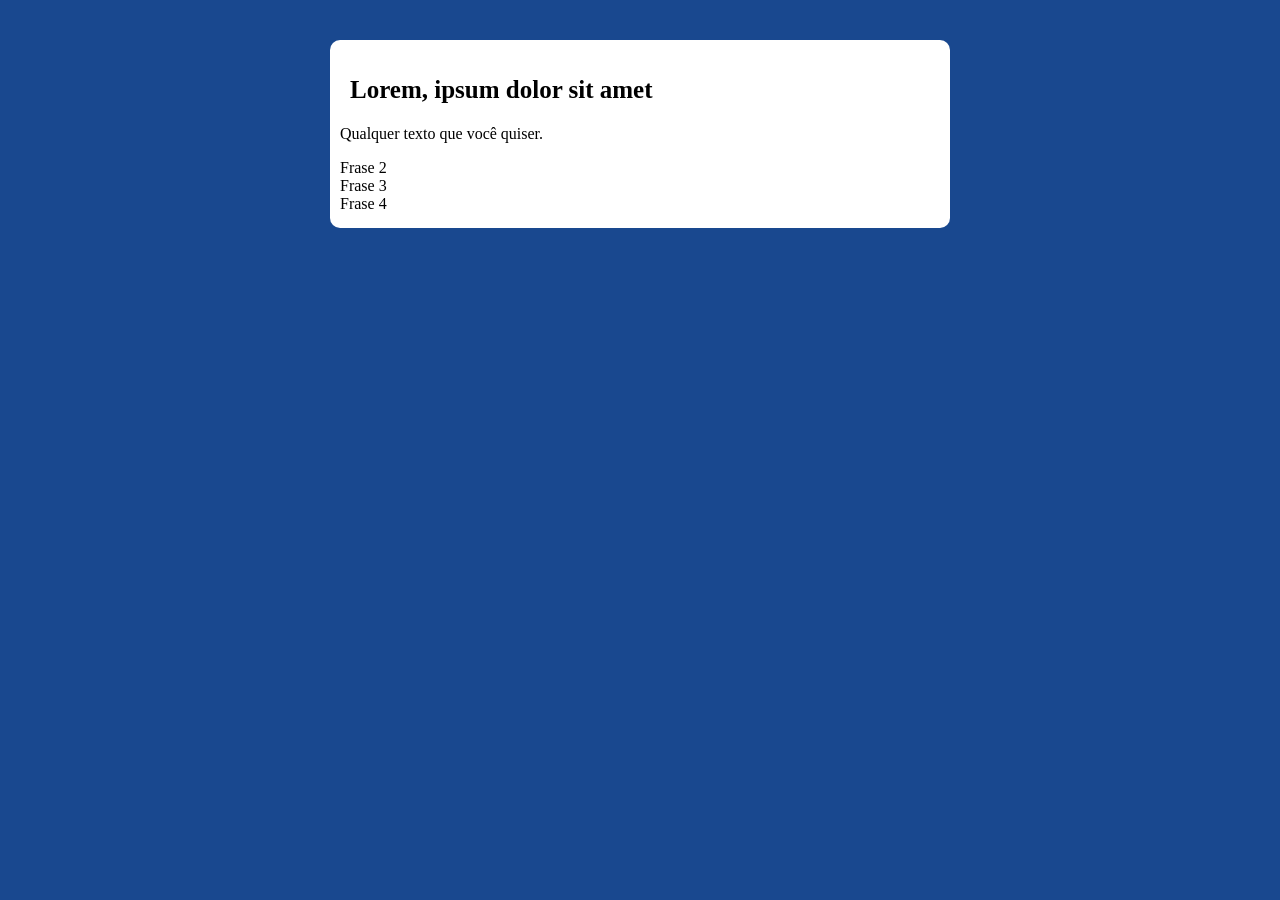
<file: aula29/index.html>
<!DOCTYPE html>
<html lang="pt-BR">
<head>
    <meta charset="UTF-8">
    <meta name="viewport" content="width=device-width, initial-scale=1.0">
    <link rel="stylesheet" href="assets/style.css">
    <title>Exercício</title>
</head>
<body>
    <section class="container">
        <h1>Lorem, ipsum dolor sit amet</h1>
    </section>

    <script src="assets/main.js"></script>
</body>
</html>
</file>
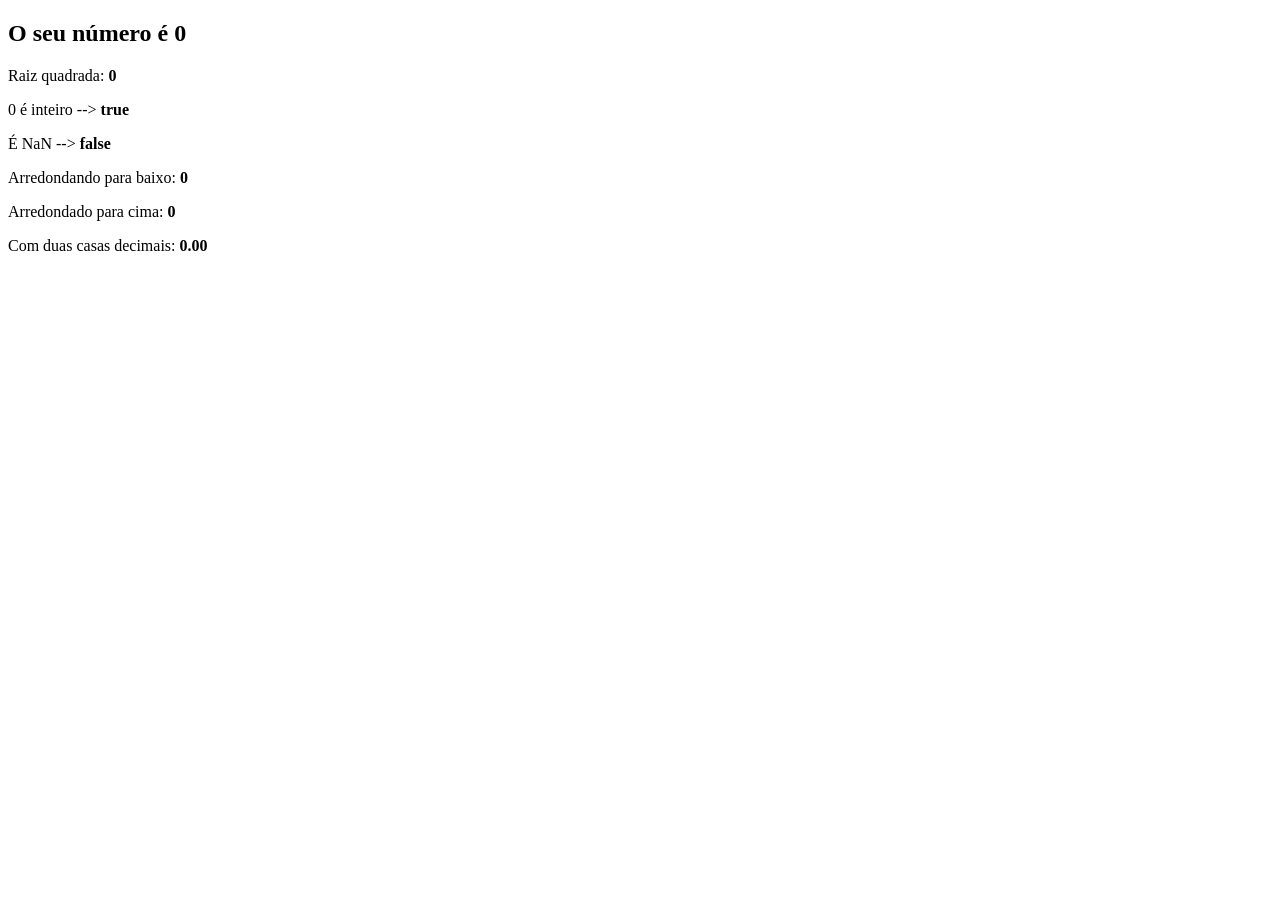
<file: exercicios/ex06/index.html>
<!DOCTYPE html>
<html lang="pt-BR">
<head>
    <meta charset="UTF-8">
    <meta name="viewport" content="width=device-width, initial-scale=1.0">
    <title>Exercício 4</title>
</head>
<body>
    <section>
        <h1>O seu número é <span id="numero-titulo"></span></h1>
        <div id="texto"></div>
    </section>


    <script src="index.js"></script>
</body>
</html>
</file>
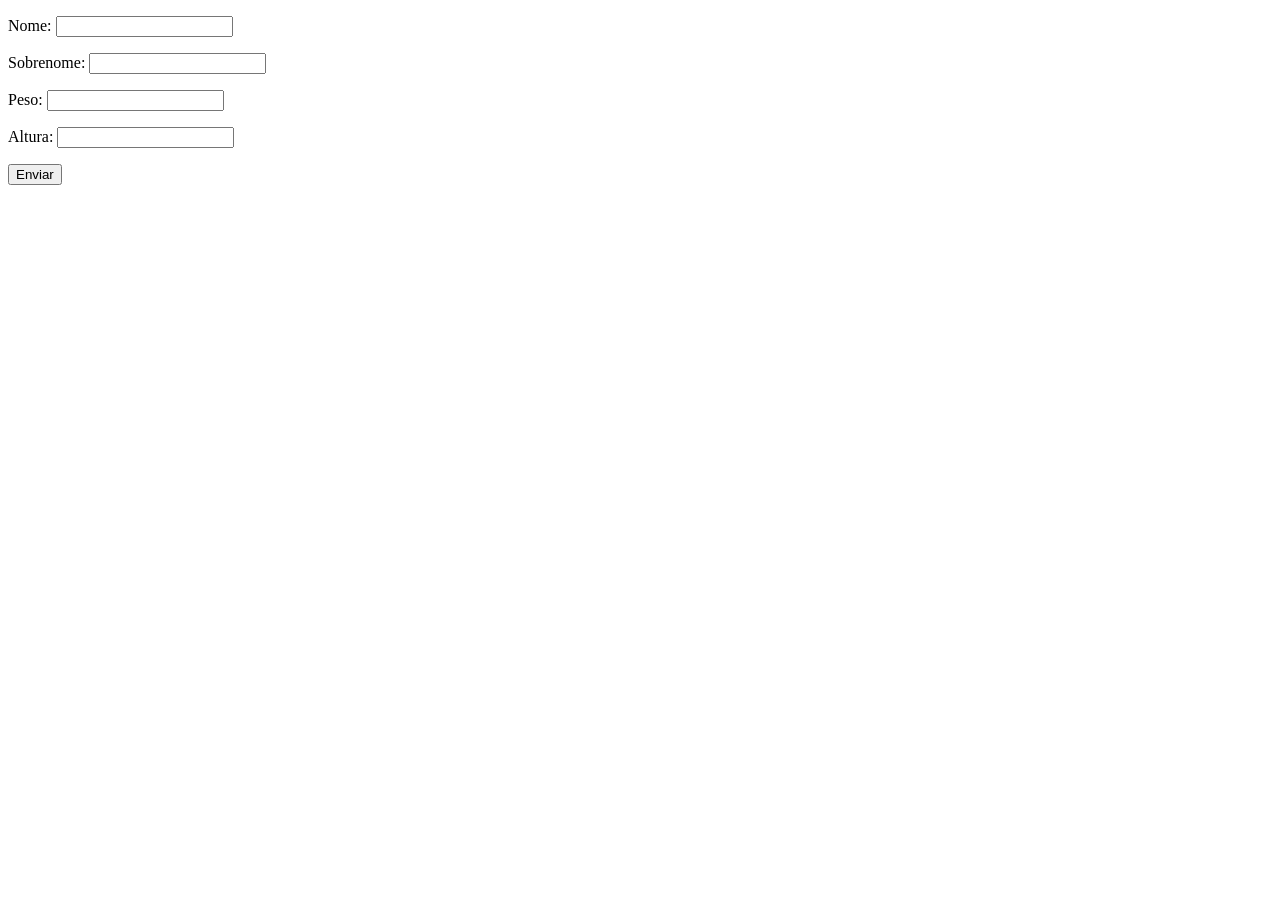
<file: exercicios/ex07/index.html>
<!DOCTYPE html>
<html lang="pt-BR">
<head>
    <meta charset="UTF-8">
    <meta name="viewport" content="width=device-width, initial-scale=1.0">
    <title>Exercício</title>
</head>
<body>
    <form action="" class="form">
        <p>Nome: <input type="text" class="nome"></p>
        <p>Sobrenome: <input type="text" class="sobrenome"></p>
        <p>Peso: <input type="text" class="peso"></p>
        <p>Altura: <input type="text" class="altura"></p>

        <button>Enviar</button>
    </form>

    <div class="texto"></div>

    <script src="index.js"></script>
</body>
</html>
</file>
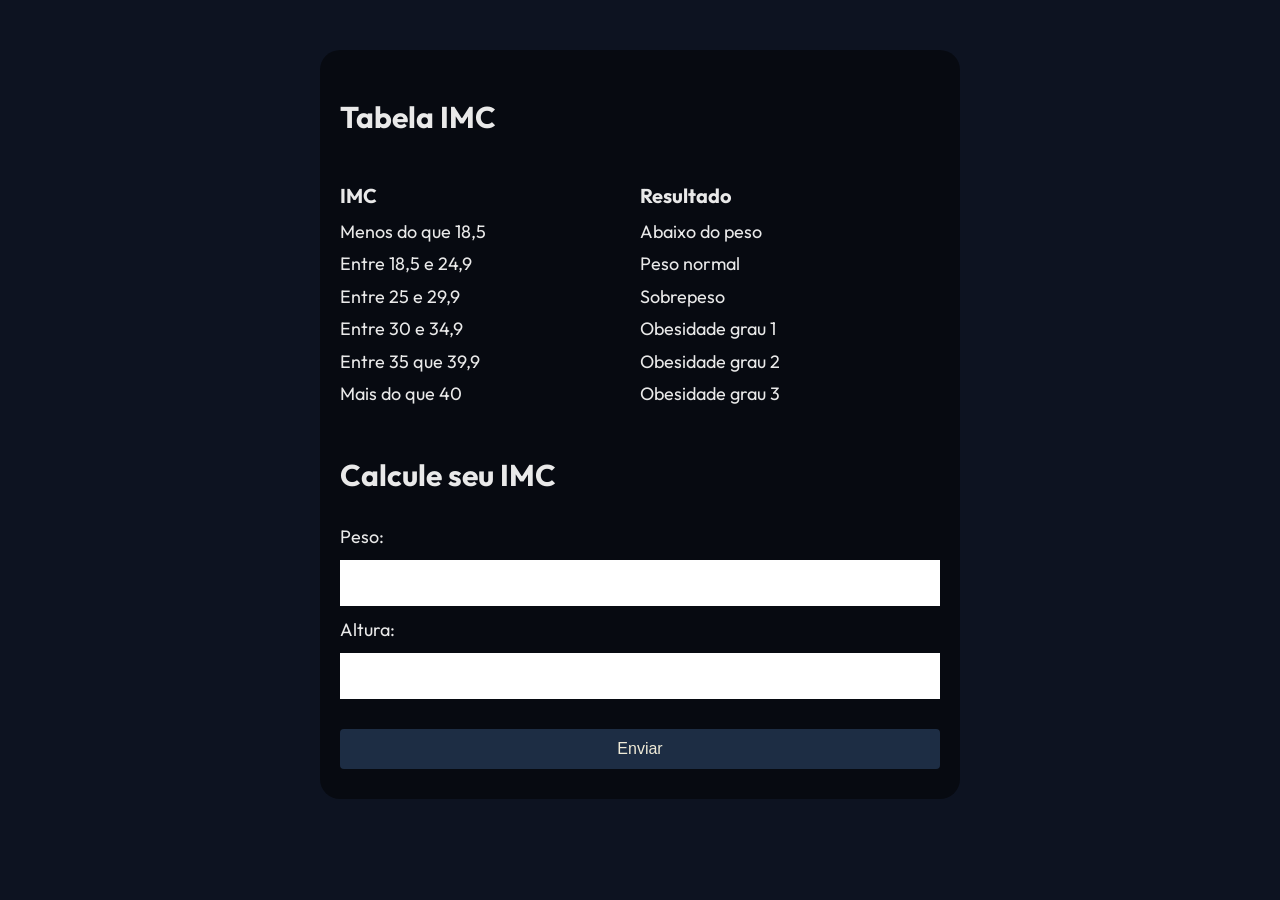
<file: exercicios/ex08/index.html>
<!DOCTYPE html>
<html lang="pt-BR">

<head>
    <meta charset="UTF-8">
    <meta name="viewport" content="width=device-width, initial-scale=1.0">
    <title>Exercício</title>
    <link rel="stylesheet" href="assets/css/style.css">
</head>

<body>
    <section class="container">
        <h1>Tabela IMC</h1>
        
        <div class="table">
            <div>
                <h2>IMC</h2>
                <p>
                    Menos do que 18,5 <br>
                    Entre 18,5 e 24,9 <br>
                    Entre 25 e 29,9 <br>
                    Entre 30 e 34,9 <br>
                    Entre 35 que 39,9 <br>
                    Mais do que 40 <br>
                </p>
            </div>

            <div>
                <h2>Resultado</h2>
                <p>
                    Abaixo do peso <br>
                    Peso normal <br>
                    Sobrepeso <br>
                    Obesidade grau 1 <br>
                    Obesidade grau 2 <br>
                    Obesidade grau 3 <br>
                </p>
            </div>
        </div>

        <h1>Calcule seu IMC</h1>
        <form action="" class="form">
            <label for="peso">Peso:</label>
            <input type="text" id="peso">

            <label for="altura">Altura:</label>
            <input type="text" id="altura">

            <button>Enviar</button>
        </form>

        <div class="texto"></div>
    </section>

    <script src="assets/js/main.js"></script>
</body>

</html>
</file>
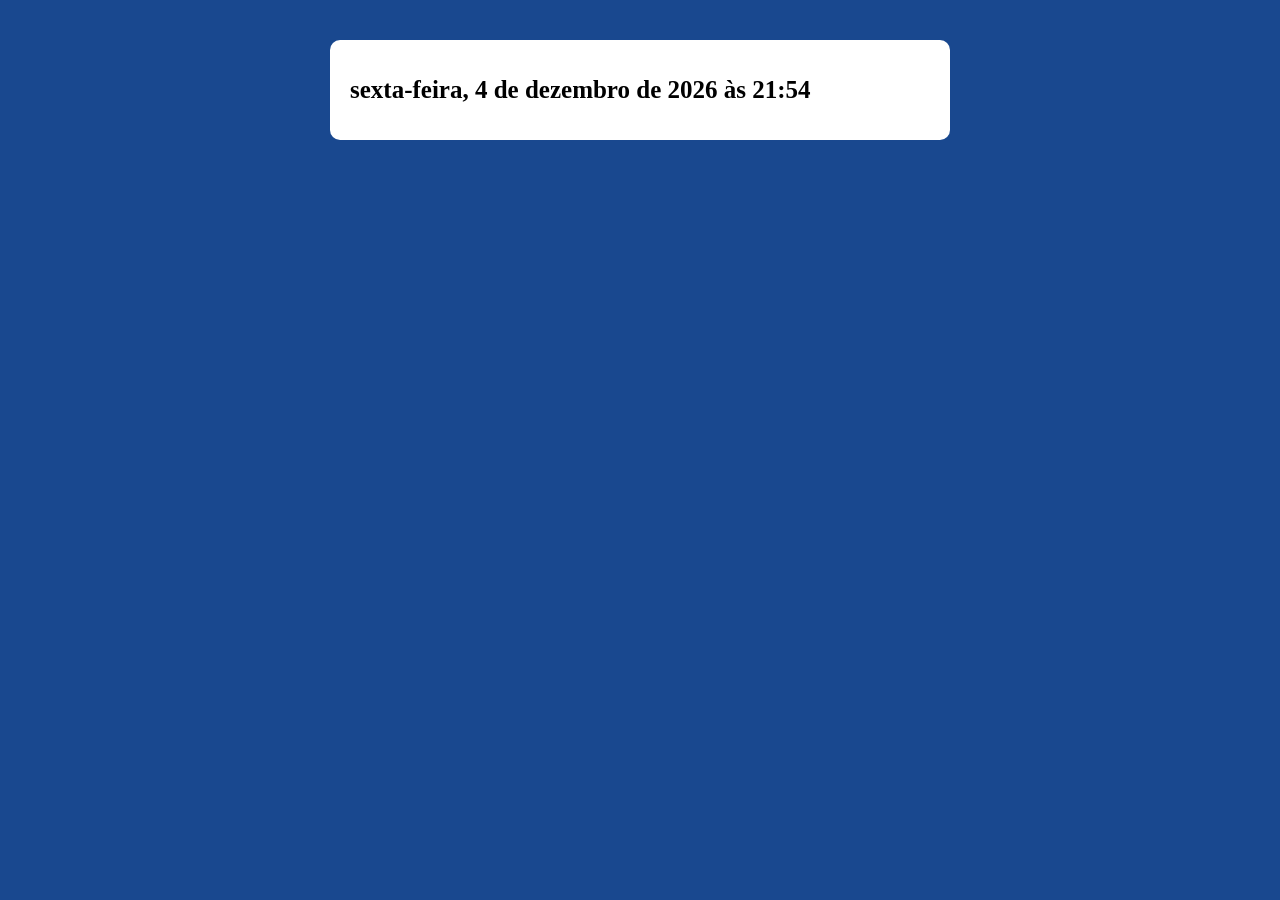
<file: exercicios/ex09/index.html>
<!DOCTYPE html>
<html lang="pt-BR">
<head>
    <meta charset="UTF-8">
    <meta name="viewport" content="width=device-width, initial-scale=1.0">
    <link rel="stylesheet" href="assets/style.css">
    <title>Exercício</title>
</head>
<body>
    <section class="container">
        <h1>adsdsd dadddad</h1>
    </section>

    <script src="assets/main.js"></script>
</body>
</html>
</file>
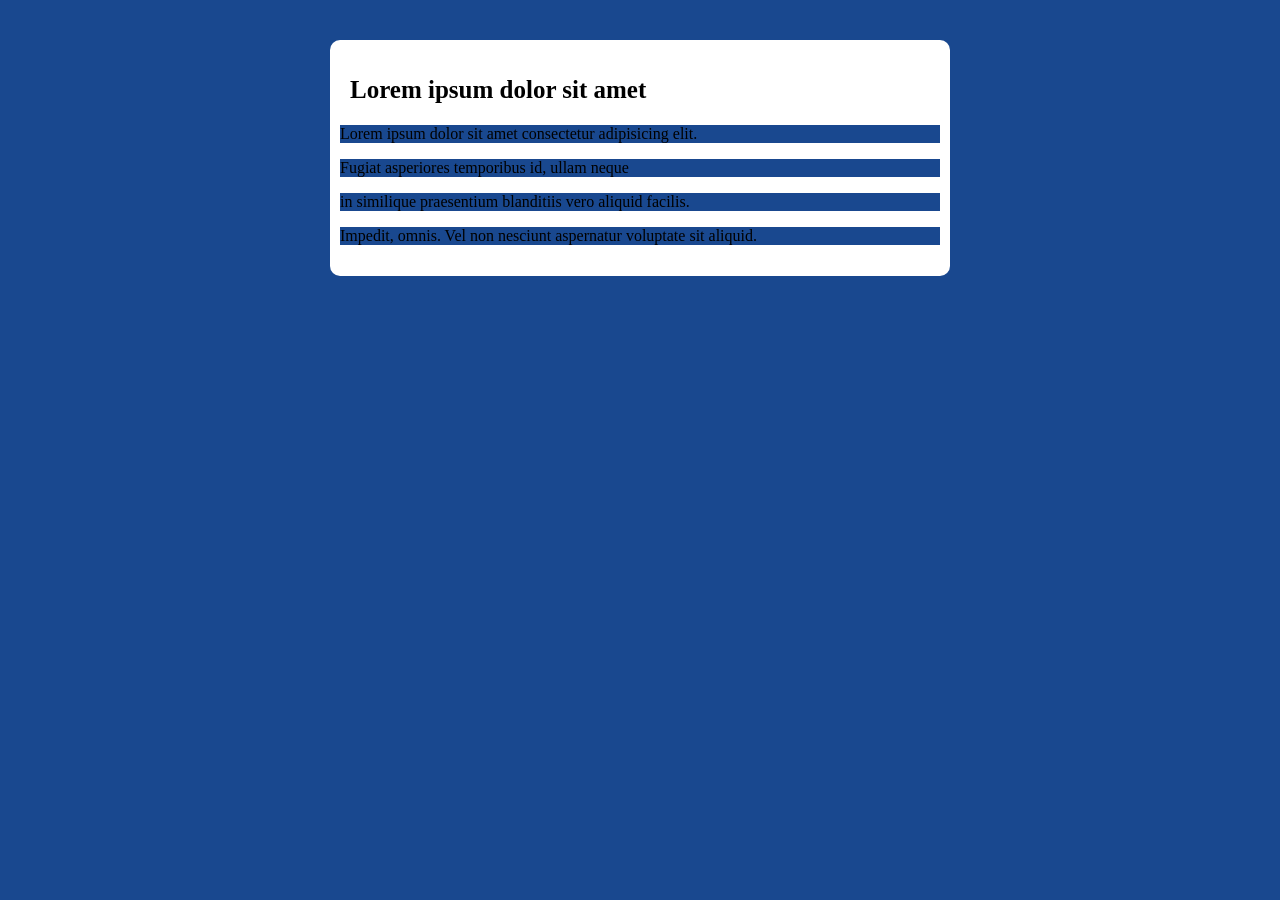
<file: exercicios/ex11/index.html>
<!DOCTYPE html>
<html lang="pt-BR">
<head>
    <meta charset="UTF-8">
    <meta name="viewport" content="width=device-width, initial-scale=1.0">
    <link rel="stylesheet" href="assets/style.css">
    <title>Exercício</title>
</head>
<body>
    <section class="container">
        <h1>Lorem ipsum dolor sit amet</h1>
        <div class="paragrafos">
            <p> Lorem ipsum dolor sit amet consectetur adipisicing elit. </p>
            <p> Fugiat asperiores temporibus id, ullam neque </p>
            <p> in similique praesentium blanditiis vero aliquid facilis. </p> 
            <p> Impedit, omnis. Vel non nesciunt aspernatur voluptate sit aliquid. </p>
        </div>
    </section>

    <script src="assets/main.js"></script>
</body>
</html>
</file>
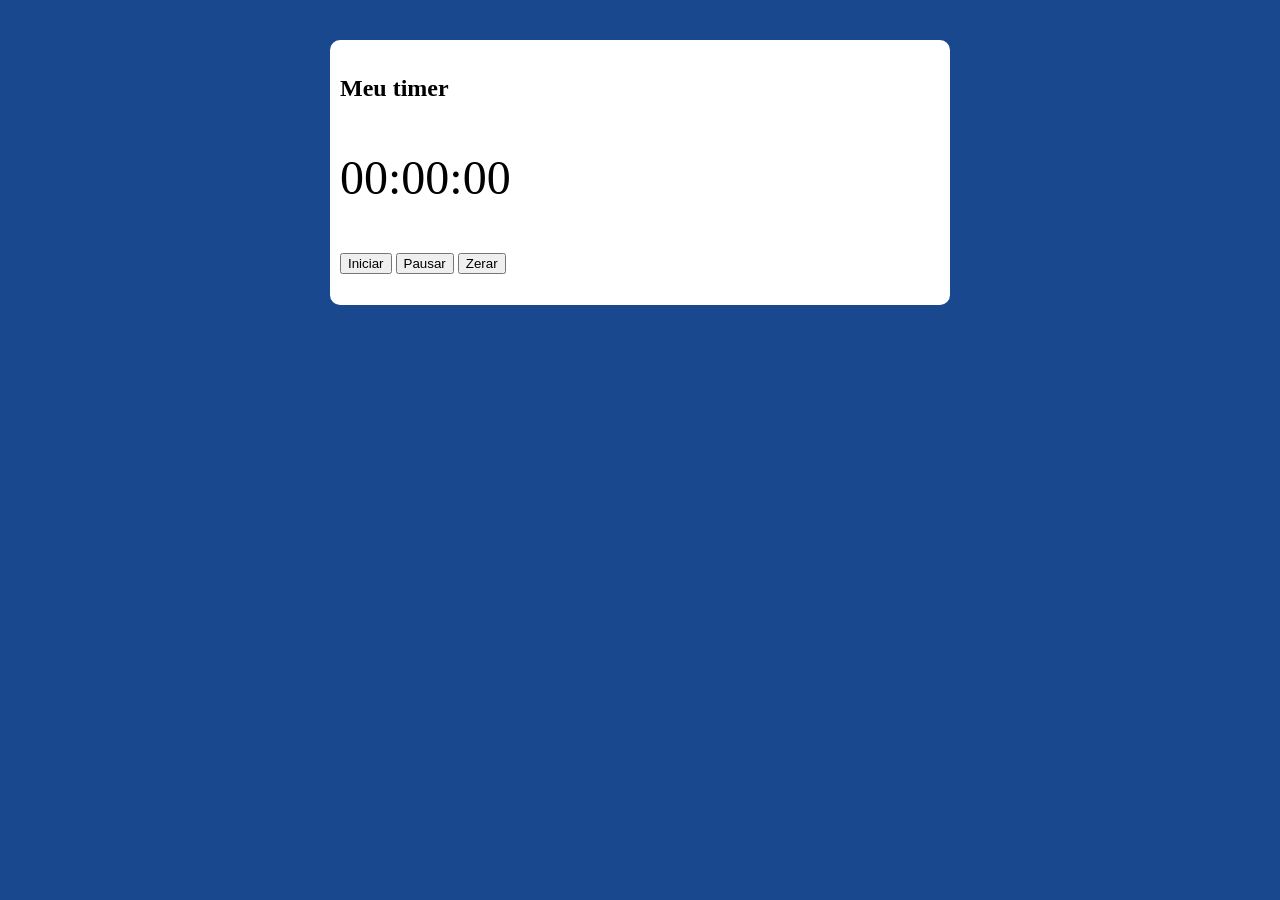
<file: exercicios/ex13/index.html>
<!DOCTYPE html>
<html lang="pt-BR">
<head>
    <meta charset="UTF-8">
    <meta name="viewport" content="width=device-width, initial-scale=1.0">
    <link rel="stylesheet" href="assets/style.css">
    <title>Exercício</title>
</head>
<body>
    <section class="container">
        <h2>Meu timer</h2>
        <p class="relogio">00:00:00</p>
        <p>
            <button class="iniciar">Iniciar</button>
            <button class="pausar">Pausar</button>
            <button class="zerar">Zerar</button>
        </p>
    </section>

    <script src="assets/main.js"></script>
</body>
</html>
</file>
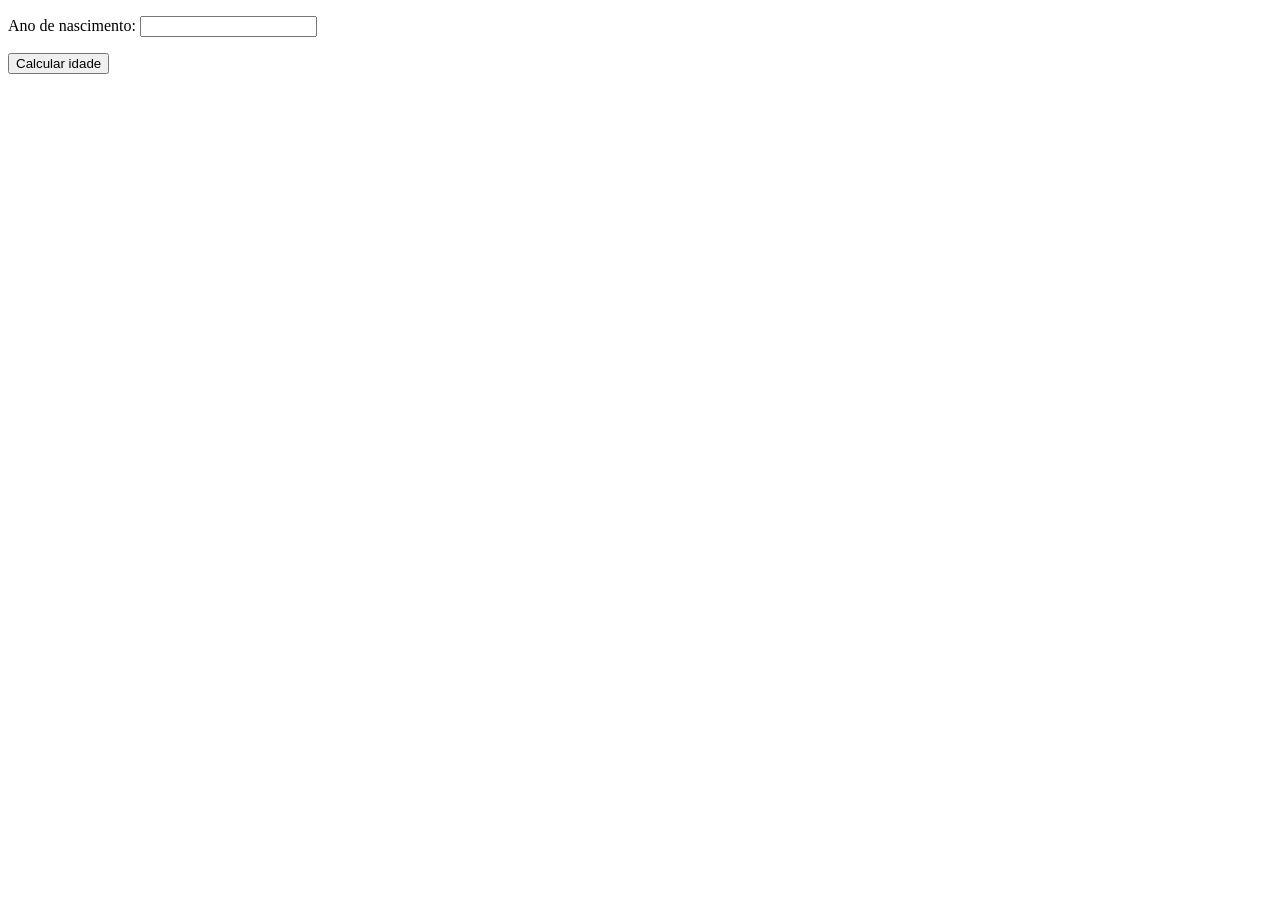
<file: exercicios_separados/ex01/index.html>
<!DOCTYPE html>
<html lang="pt-BR">
<head>
    <meta charset="UTF-8">
    <meta name="viewport" content="width=device-width, initial-scale=1.0">
    <title>Exercicio</title>
</head>
<body>
    <form action="" class="form">
        <p>Ano de nascimento: <input type="text" class="ano-de-nascimento"></p>

        <button>Calcular idade</button>
    </form>

    <div class="texto"></div>

    <script src="index.js"></script>
</body>
</html>
</file>
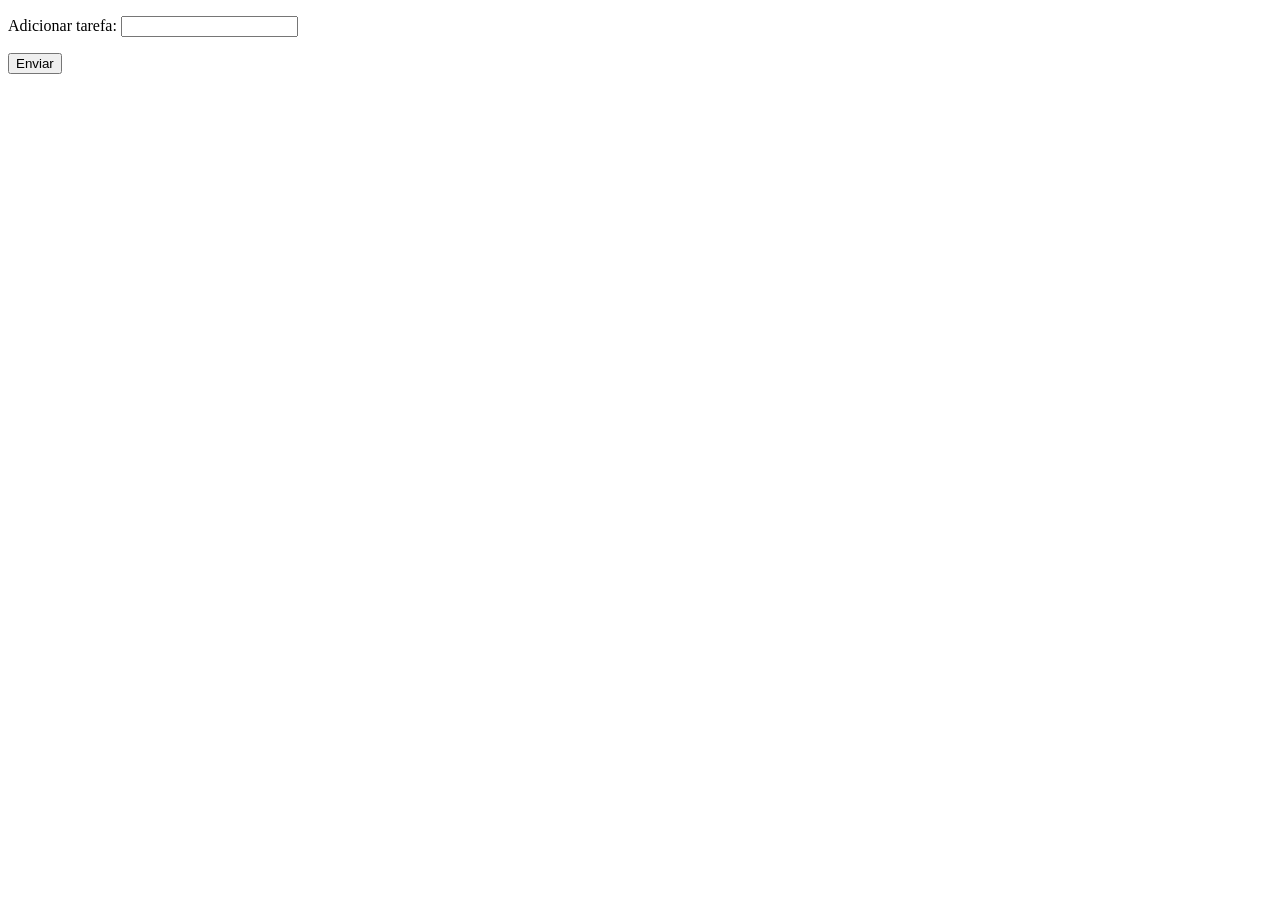
<file: exercicios_separados/ex03/index.html>
<!DOCTYPE html>
<html lang="pt-BR">
<head>
    <meta charset="UTF-8">
    <meta name="viewport" content="width=device-width, initial-scale=1.0">
    <title>Exercício</title>
</head>
<body>
    <form action="" class="form">
        <p>Adicionar tarefa: <input type="text" class="tarefa"></p>

        <button>Enviar</button>
    </form>

    <div class="texto"></div>

    <script src="index.js"></script>
</body>
</html>
</file>
<file: aula29/assets/style.css>
body {
    background: rgb(25, 72, 143);
    margin-top: 20px;
    padding-top: 20px;
}

.container {
    margin: 0 auto;
    padding: 15px 10px;
    max-width: 600px;

    background: white;

    border-radius: 10px;
}

.container h1 {
    margin-left: 10px;
    font-size: 25px;
}
</file>
<file: exercicios/ex08/assets/css/style.css>
@import url('https://fonts.googleapis.com/css2?family=Open+Sans:ital,wght@0,300..800;1,300..800&family=Outfit:wght@100..900&display=swap');

:root {
    --background: #0d1321;
    --primary-color: #f0ebd8;
    --black-color-two: #0000007d;
    --white-color: #E9E9E9;  
}

* {
    box-sizing: border-box;
    outline: none;
}

body {
    margin: 0;
    padding: 0;
    background: var(--background);
    font-family: 'Outfit', sans-serif;
    line-height: 1.5;
}

html {
    font-size: 62.5%; /* 1rem = 10px */
}

h1 {
    font-size: 3rem;
    color: var(--white-color);
}

h2 {
    font-size: 2rem;
}

p {
    font-size: 1.8rem;
    margin-top: -1.2rem;
    line-height: 1.8;
}

.container {
    max-width: 64rem;
    margin: 5rem auto;
    padding: 2rem;
    background: var(--black-color-two);
    color: var(--white-color);
    border-radius: 2rem;
}

form input, 
form label, 
form button {
    display: block;
    width: 100%;
    margin-bottom: 1rem;
}

form input {
    font-size: 2.4rem;
    padding: 0.8rem 2rem;
    border: 0.1rem solid transparent;
}

form input:focus {
    border-color: var(--primary-color);
}

form button {
    border: none;
    background: #1d2d44;
    color: var(--primary-color);
    margin-top: 3rem;
    font-size: 1.6rem;
    height: 4rem;
    cursor: pointer;
    border-radius: 0.4rem;
}

form button:hover {
    font-weight: 800;
}

form label {
    font-size: 1.8rem;
}

.table {
    display: grid;
    grid-template-columns: 1fr 1fr;
}

/* .texto {
    margin-top: 4rem;
    background: #1d2d4449;
    text-align: center;
}
*/

.paragrafo-resultado {
    margin-top: 2rem;
    background: #0b7d3c49;
    text-align: center;
}

.bad {
    margin-top: 2rem;
    background: #d5242461;
    text-align: center;
}
</file>
<file: exercicios/ex09/assets/style.css>
body {
    background: rgb(25, 72, 143);
    margin-top: 20px;
    padding-top: 20px;
}

.container {
    margin: 0 auto;
    padding: 15px 10px;
    max-width: 600px;

    background: white;

    border-radius: 10px;
}

.container h1 {
    margin-left: 10px;
    font-size: 25px;
}
</file>
<file: exercicios/ex11/assets/style.css>
body {
    background-color: rgb(25, 72, 143);
    margin-top: 20px;
    padding-top: 20px;
}

.container {
    margin: 0 auto;
    padding: 15px 10px;
    max-width: 600px;

    background: white;

    border-radius: 10px;
}

.container h1 {
    margin-left: 10px;
    font-size: 25px;
}
</file>
<file: exercicios/ex13/assets/style.css>
body {
    background-color: rgb(25, 72, 143);
    margin-top: 20px;
    padding-top: 20px;
}

.container {
    margin: 0 auto;
    padding: 15px 10px;
    max-width: 600px;

    background: white;

    border-radius: 10px;
}

.container h1 {
    margin-left: 10px;
    font-size: 25px;
}

.relogio {
    font-size: 3em;
}

.pausado {
    color: red;
}

.zerado {
    color: red;
}
</file>
